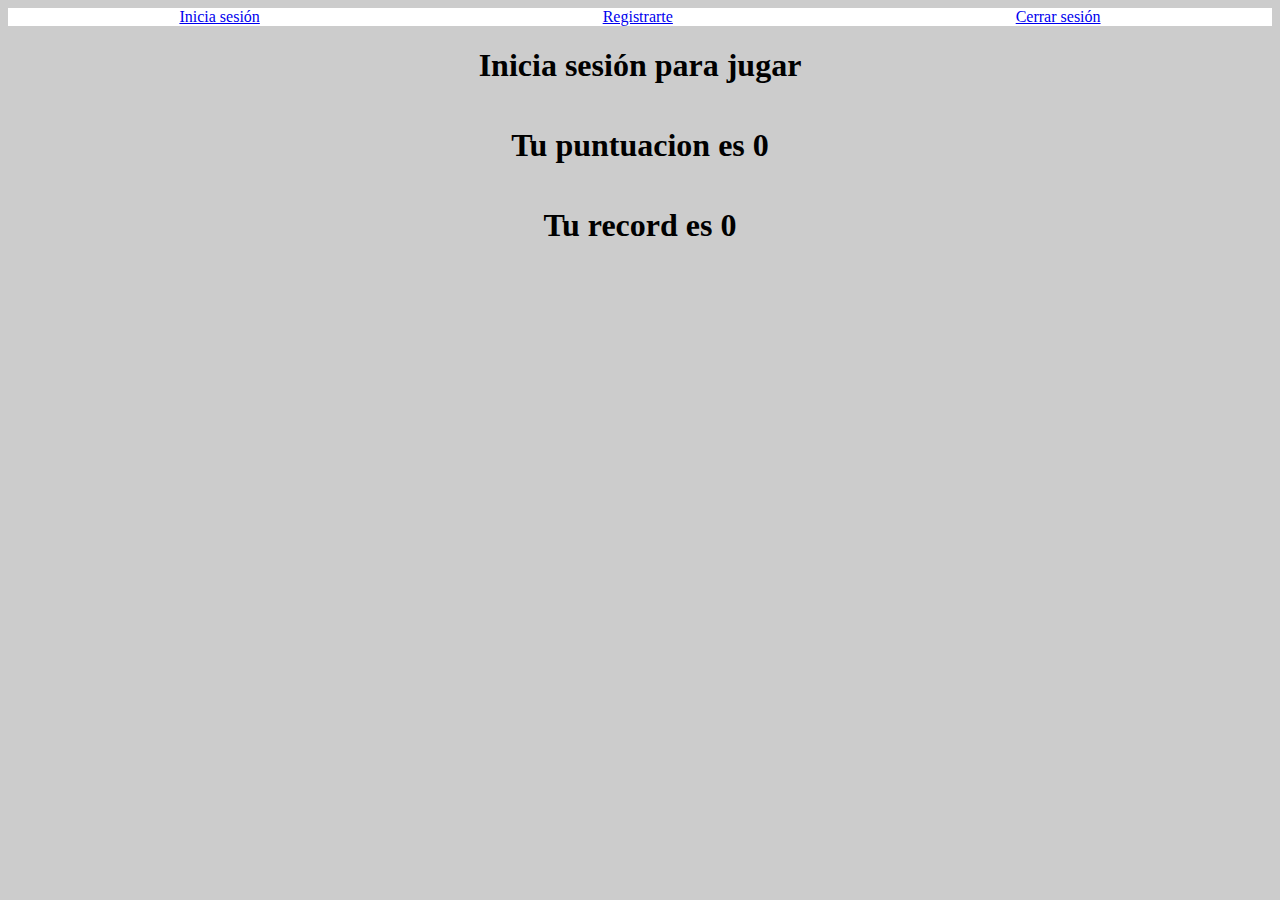
<file: index.html>
<!DOCTYPE html>
<html lang="en">

<head>
    <meta charset="UTF-8">
    <meta name="viewport" content="width=device-width, initial-scale=1.0">
    <title>Shtaiger Jump</title>
    <link rel="shortcut icon" href="assets/fotoShtaiger.png">


    <link href="https://cdn.jsdelivr.net/npm/bootstrap@5.0.0-beta1/dist/css/bootstrap.min.css" rel="stylesheet"
        integrity="sha384-giJF6kkoqNQ00vy+HMDP7azOuL0xtbfIcaT9wjKHr8RbDVddVHyTfAAsrekwKmP1" crossorigin="anonymous">
    <!-- JavaScript Bundle with Popper -->
    <script src="https://cdn.jsdelivr.net/npm/bootstrap@5.0.0-beta1/dist/js/bootstrap.bundle.min.js"
        integrity="sha384-ygbV9kiqUc6oa4msXn9868pTtWMgiQaeYH7/t7LECLbyPA2x65Kgf80OJFdroafW"
        crossorigin="anonymous"></script>
    <link rel="stylesheet" href="styles.css">
</head>

<body>
    <nav class="navbar">
        <a href="inicia.html" class="btn btn-info btn-lg"  onclick="localStorage.clear()">Inicia sesión</a>
        <a href="crear.html" class="btn btn-info btn-lg" onclick="localStorage.clear()">Registrarte</a>
        <a href="inicia.html" class="btn btn-danger btn-lg" onclick="localStorage.clear()" >Cerrar sesión</a>
      </nav>
    <canvas id='canvas' class="mt-3" width="400" height="500"></canvas>

    <h1 id='jugar'></h1>
    <h1 id="score"></h1>
    <h1 id="record"></h1>

    <script src="main.js"></script>
</body>

</html>
</file>
<file: styles.css>
body{
    display: flex;
    justify-content: center;
    align-items: center;
    flex-direction: column;
    background-color: #cccccc;
}
canvas{
    border: 1px solid black;
}
button{
    width: 100px;
}
.navbar{
    width: 100%;
    display: flex;
    flex-direction: row;
    justify-content: space-around;
    align-items: center;
    background-color: white;
}
</file>
